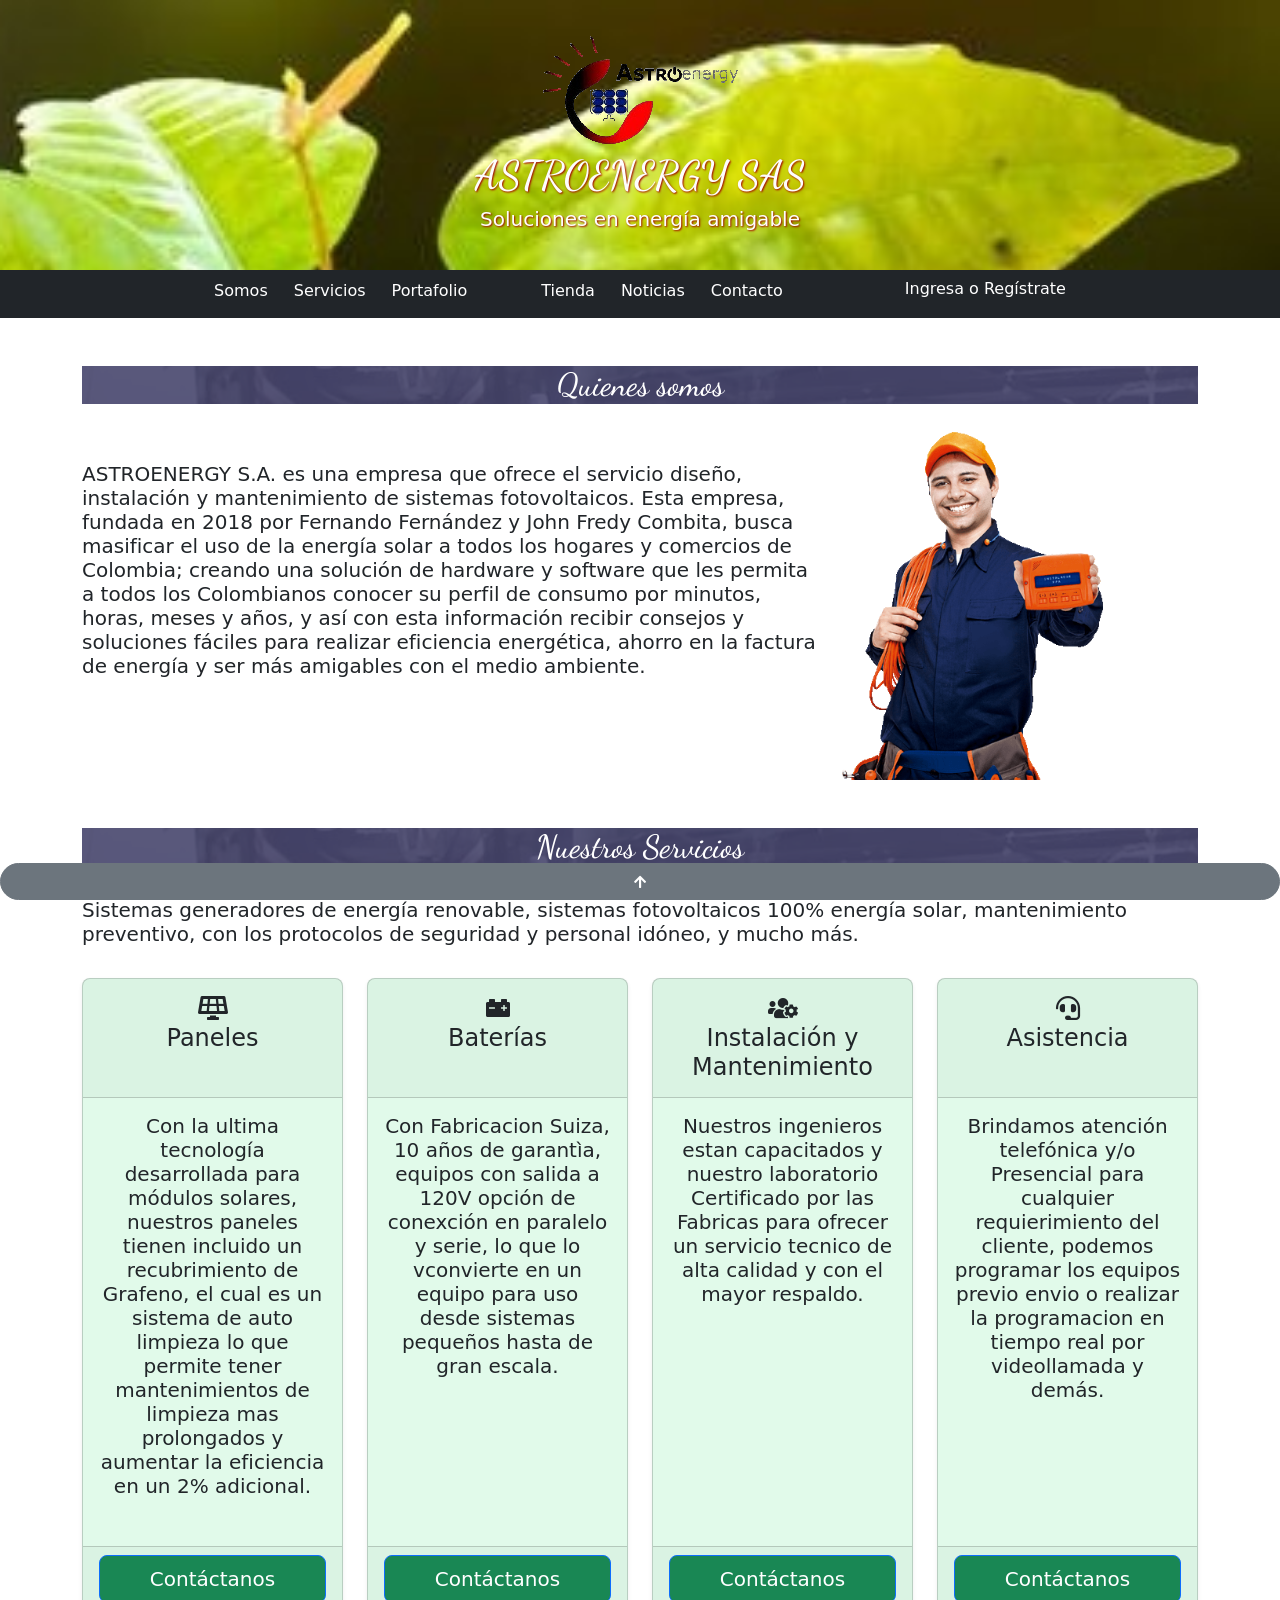
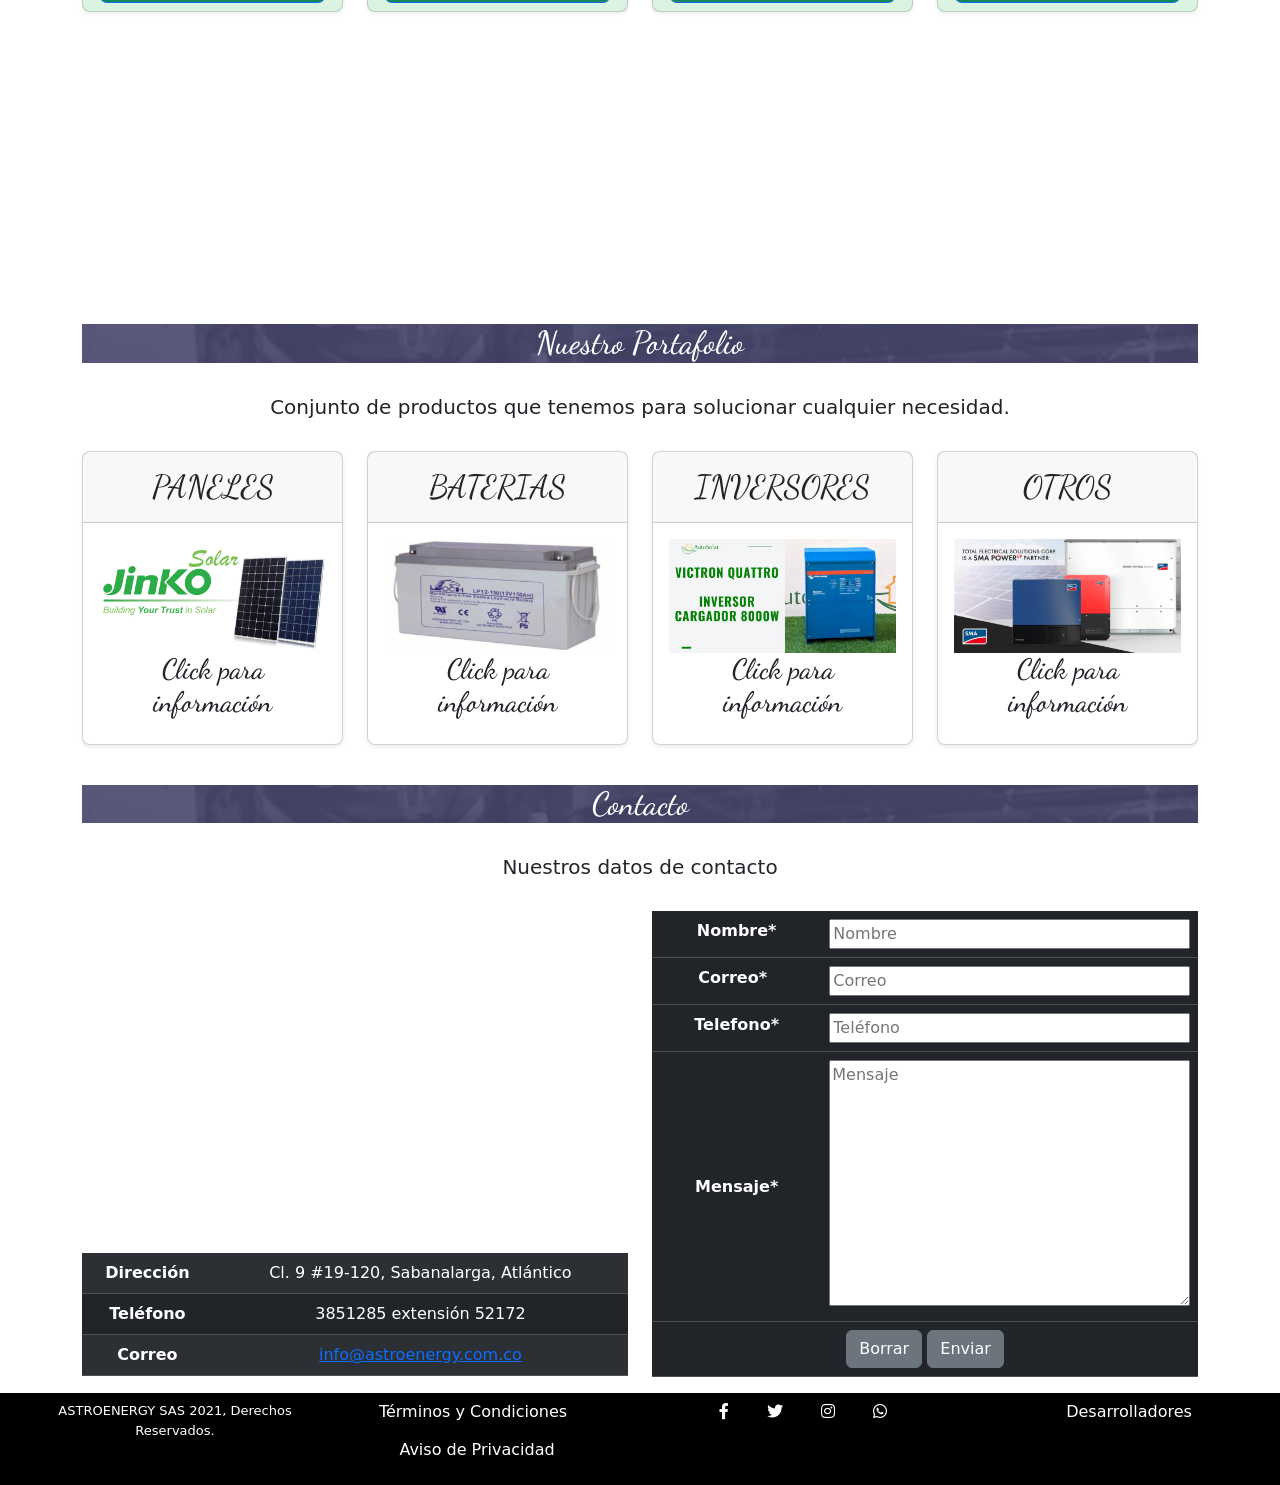
<file: src/main/webapp/index.html>
<!DOCTYPE html>
<html lang="es">

<head>
    <meta charset="UTF-8">
    <meta name="viewport" content="width=device-width, initial-scale=1, shrink-to-fit=no">

    <!--Permite instalar Bootstrap CSS desde un servidor-->
    <link rel="stylesheet" href="https://cdn.jsdelivr.net/npm/bootstrap@5.0.1/dist/css/bootstrap.min.css" integrity="sha384-+0n0xVW2eSR5OomGNYDnhzAbDsOXxcvSN1TPprVMTNDbiYZCxYbOOl7+AMvyTG2x" crossorigin="anonymous">

    <!--Instala styles.css, archivo con estilos adicionales que se debe crear en la carpeta css dentro de la raiz del proyecto, debe importarse luego del de Bootstrap-->
    <link rel="stylesheet" href="./css/styles.css">

    <!--Instala behavior.js, archivo con comportamientos javascript que se debe crear en la carpeta js dentro de la raiz del proyecto-->
    <script src="./js/behavior.js"></script>

    <!-- Fonts Google -->
    <link href="https://fonts.googleapis.com/css2?family=Dancing+Script:wght@500&display=swap" rel="stylesheet">

    <link rel="stylesheet" href="https://cdnjs.cloudflare.com/ajax/libs/font-awesome/5.15.3/css/all.min.css">
    <title>AstroEnergy SAS</title>
</head>

<body>
    <!-- Inicia el header -->
    <header>
        <div class="hero-section">
            <div class="hero-section-text">
                <img src="./img/logo.png" />
                <h1>ASTROENERGY SAS</h1>
                <h5>Soluciones en energía amigable</h5>
            </div>
        </div>
    </header>
    <!-- Termina header -->
    <!-- Inicia barra navegación -->
    <div class="navbar-expand-md navbar-dark bg-dark sticky-top">
        <button class="navbar-toggler" type="button" data-bs-toggle="collapse" data-bs-target="#navbarSupportedContent" aria-controls="navbarSupportedContent" aria-expanded="false" aria-label="Toggle navigation">
            <span class="navbar-toggler-icon"></span>
        </button>
        <div class="collapse navbar-collapse justify-content-center" id="navbarSupportedContent">
            <ul class="navbar-nav mb-2 nav">
                <li class="nav-item d-none d-sm-block">
                    <a class="btn pt-2" aria-current="page" href="#somos">Somos</a>
                </li>
                <li class="nav-item">
                    <a class="btn pt-2" aria-current="page" href="#servicios">Servicios</a>
                </li>
                <li class="nav-item">
                    <a class="btn pt-2 me-5" aria-current="page" href="#portafolio">Portafolio</a>
                </li>
                <li class="nav-item">
                    <a class="btn pt-2" aria-current="page" href="tienda.php">Tienda</a>
                </li>
                <li class="nav-item">
                    <a class="btn pt-2" aria-current="page" href="noticias.php">Noticias</a>
                </li>
                <li class="nav-item me-5">
                    <a class="btn pt-2" aria-current="page" href="#contacto">Contacto</a>
                </li>
                <li class="nav-item ms-5">
                    <a class="btn" aria-current="page" data-bs-toggle="modal" data-bs-target="#ingresa">Ingresa o Regístrate</a>
                </li>
            </ul>
        </div>
    </div>
    <!-- Termina barra navegación -->
    <div>
        <a href="#"><button type="button" class="fixed-bottom btn btn-secondary btn-circle"><small><i class="fas fa-arrow-up"></i></small></button></a>
    </div>
    <main>
        <article>
            <div class="container">
                <!-- Somos -->
                <div class="d-none d-sm-block" id="somos">
                    <br><br>
                    <h2 class="text-center title">Quienes somos</h2>
                    <div class="row">
                        <div class="columns col-lg-8 col-sm-8 ajuste">
                            <h5>ASTROENERGY S.A. es una empresa que ofrece el servicio diseño, instalación y mantenimiento de sistemas fotovoltaicos. Esta empresa, fundada en 2018 por Fernando Fernández y John Fredy Combita, busca masificar el uso de la energía solar a todos los hogares y comercios de Colombia; creando una solución de hardware y software que les permita a todos los Colombianos conocer su perfil de consumo por minutos, horas, meses y años, y así con esta información recibir consejos y soluciones fáciles para realizar eficiencia energética, ahorro en la factura de energía y ser más amigables con el medio ambiente.
                            </h5><br><br>
                        </div>
                        <div class="d-flex flex-wrap align-items-center columns col-lg-4 col-sm-4 instalador">
                            <img class="align-middle ajuste_img" src="img/instalador.png">
                        </div>
                    </div>
                </div>
                <!-- Termina Somos -->
                <!-- Servicios -->
                <section id="servicios"></section>
                <br><br>
                <div class="row">
                    <div class="columns col-lg-12">
                        <h2 class="text-center title">Nuestros Servicios</h2>
                        <br>
                        <h5>Sistemas generadores de energía renovable, sistemas fotovoltaicos 100% energía solar, mantenimiento preventivo, con los protocolos de seguridad y personal idóneo, y mucho más.</h5>
                        <br>
                    </div>
                </div>
                <div class="row row-cols-1 row-cols-md-2 row-cols-lg-2 row-cols-xl-4 mb-3 text-center g-4">
                    <div class="col">
                        <div class="card mb-4 rounded-3 shadow-sm h-100 color">
                            <div class="card-header py-3 tarjeta-flip">
                                <h4 class="my-0 fw-normal"><i class="fas fa-solar-panel"></i><br>Paneles<br><br></h4>
                            </div>
                            <div class="card-body tarjeta-flip">
                                <h5 class="text-justify">Con la ultima tecnología desarrollada para módulos solares, nuestros paneles tienen incluido un recubrimiento de Grafeno, el cual es un sistema de auto limpieza lo que permite tener mantenimientos de limpieza mas prolongados y aumentar la eficiencia en un 2% adicional.</h5>
                            </div>
                            <div class="card-footer">
                                <a href="#contacto">
                                    <button type="button" class="w-100 btn btn-success btn-lg btn-outline-primary">Contáctanos</button>
                                </a>
                            </div>
                        </div>
                    </div>
                    <div class="col">
                        <div class="card mb-4 rounded-3 shadow-sm h-100 color">
                            <div class="card-header py-3 tarjeta-flip">
                                <h4 class="my-0 fw-normal"><i class="fas fa-car-battery"></i><br>Baterías<br><br></h4>
                            </div>
                            <div class="card-body tarjeta-flip">
                                <div>
                                    <h5 class="text-justify">Con Fabricacion Suiza, 10 años de garantìa, equipos con salida a 120V opción de conexción en paralelo y serie, lo que lo vconvierte en un equipo para uso desde sistemas pequeños hasta de gran escala.</h5>
                                </div>
                            </div>
                            <div class="card-footer">
                                <a href="#contacto">
                                    <button type="button" class="w-100 btn btn-success btn-lg btn-outline-primary">Contáctanos</button>
                                </a>
                            </div>
                        </div>
                    </div>
                    <div class="col">
                        <div class="card mb-4 rounded-3 shadow-sm h-100 color">
                            <div class="card-header py-3 tarjeta-flip">
                                <h4 class="my-0 fw-normal"><i class="fas fa-users-cog"></i><br>Instalación y Mantenimiento</h4>
                            </div>
                            <div class="card-body tarjeta-flip">
                                <div class="mb-5">
                                    <h5 class="text-justify">Nuestros ingenieros estan capacitados y nuestro laboratorio Certificado por las Fabricas para ofrecer un servicio tecnico de alta calidad y con el mayor respaldo.</h5>
                                </div>
                            </div>
                            <div class="card-footer">
                                <a href="#contacto">
                                    <button type="button" class="w-100 btn btn-success btn-lg btn-outline-primary">Contáctanos</button>
                                </a>
                            </div>
                        </div>
                    </div>
                    <div class="col">
                        <div class="card mb-4 rounded-3 shadow-sm h-100 color">
                            <div class="card-header py-3 tarjeta-flip">
                                <h4 class="my-0 fw-normal"><i class="fas fa-headset"></i><br>Asistencia<br><br></h4>
                            </div>
                            <div class="card-body tarjeta-flip">
                                <div>
                                    <h5>Brindamos atención telefónica y/o Presencial para cualquier requierimiento del cliente, podemos programar los equipos previo envio o realizar la programacion en tiempo real por videollamada y demás.</h5>
                                </div>
                            </div>
                            <div class="card-footer">
                                <a href="#contacto">
                                    <button type="button" class="w-100 btn btn-success btn-lg btn-outline-primary">Contáctanos</button>
                                </a>
                            </div>
                        </div>
                    </div>
                </div>
            </section>
                <br>
                <!-- Termina Servicios -->
                <!-- Call to Action-->
                <section id="accion" class="fondo2"></section>
                <br>
                <!-- Termina Call to Action-->
                <!-- Portafolio -->
                <section id="portafolio">
                    <br><br>
                    <div class="row">
                        <div class="columns col-lg-12">
                            <h2 class="text-center title">Nuestro Portafolio</h2><br>
                            <h5 class="text-center">Conjunto de productos que tenemos para solucionar cualquier necesidad.<br><br></h5>
                        </div>
                    </div>
                    <div class="row row-cols-1 row-cols-lg-4 row-cols-md-3 mb-3 text-center">
                        <div class="col">
                            <div class="card mb-4 rounded-3 shadow-sm">
                                <div class="card-header py-3">
                                    <h2 class="my-0 fw-normal">PANELES</h2>
                                </div>
                                <div class="card-body">
                                    <a data-bs-toggle="modal" data-bs-target="#panel">
                                        <img src="./img/producto1.jpg" width="100%" />
                                        <h3>Click para información</h3>
                                    </a>

                                </div>
                            </div>
                        </div>
                        <div class="col">
                            <div class="card mb-4 rounded-3 shadow-sm">
                                <div class="card-header py-3">
                                    <h2 class="my-0 fw-normal">BATERIAS</h2>
                                </div>
                                <div class="card-body">
                                    <a data-bs-toggle="modal" data-bs-target="#bateria">
                                        <img src="./img/producto2.jpg" width="100%" />
                                        <h3>Click para información</h3>
                                    </a>
                                </div>
                            </div>
                        </div>
                        <div class="col">
                            <div class="card mb-4 rounded-3 shadow-sm">
                                <div class="card-header py-3">
                                    <h2 class="my-0 fw-normal">INVERSORES</h2>
                                </div>
                                <div class="card-body">
                                    <a data-bs-toggle="modal" data-bs-target="#inversor">
                                        <img src="./img/producto3.jpg" width="100%" />
                                        <h3>Click para información</h3>
                                    </a>
                                </div>
                            </div>
                        </div>
                        <div class="col">
                            <div class="card mb-4 rounded-3 shadow-sm">
                                <div class="card-header py-3">
                                    <h2 class="my-0 fw-normal">OTROS</h2>
                                </div>
                                <div class="card-body">
                                    <a data-bs-toggle="modal" data-bs-target="#otros">
                                        <img src="./img/producto4.jpg" width="100%" />
                                        <h3>Click para información</h3>
                                    </a>
                                </div>
                            </div>
                        </div>
                    </div>
                </section>
                <!-- Termina Portafolio -->
                <!--Contacto-->
                <section id="contacto">
                    <div class="row">
                        <div class="columns col-lg-12">
                            <h2 class="text-center title">Contacto</h2><br>
                            <h5 class="text-center">Nuestros datos de contacto</h5><br>
                        </div>
                        <div class="columns col-lg-6 col-sm-12">
                            <iframe src="https://www.google.com/maps/embed?pb=!1m18!1m12!1m3!1d3921.329724385439!2d-74.91496318469805!3d10.631472464758374!2m3!1f0!2f0!3f0!3m2!1i1024!2i768!4f13.1!3m3!1m2!1s0x8ef5de3637e2113f%3A0x467580de37a6b117!2sCentro%20para%20el%20Desarrollo%20Agroecologico%20y%20Agroindustrial!5e0!3m2!1ses!2sco!4v1620162712304!5m2!1ses!2sco" width="100%" height="335" style="border:0;" allowfullscreen="" loading="lazy"></iframe>
                            <table class="table table-dark table-striped">
                                <tbody>
                                    <tr>
                                        <th>Dirección</th>
                                        <td>Cl. 9 #19-120, Sabanalarga, Atlántico</td>
                                    </tr>
                                    <tr>
                                        <th>Teléfono</th>
                                        <td>3851285 extensión 52172</td>
                                    </tr>
                                    <tr>
                                        <th>Correo</th>
                                        <td><a href="mailto:info@astroenergy.com.co">info@astroenergy.com.co</a></td>
                                    </tr>
                                </tbody>
                            </table>
                        </div>
                        <div class="columns col-lg-6 col-sm-12 table-responsive">
                            <form action="mailto:jbocane6@gmail.com" method="post" enctype="text/plain">
                                <table class="table table-dark">
                                    <tr>
                                        <th><label for="nombre">Nombre*</label></th>
                                        <td><input type="text" name="nombre" value="" placeholder="Nombre" style="width: 100%;" required></td>
                                    </tr>
                                    <tr>
                                        <th><label for="correo" class="me-2">Correo*</label></th>
                                        <td><input type="email" name="correo" value="" placeholder="Correo" style="width: 100%;" required></td>
                                    </tr>
                                    <tr>
                                        <th><label for="tel">Telefono*</label></th>
                                        <td><input type="tel" name="tel" value="" placeholder="Teléfono" style="width: 100%;" required></td>
                                    </tr>
                                    <tr>
                                        <th class="align-middle"><label for="mensaje" class="">Mensaje*</label></th>
                                        <td><textarea name="mensaje" rows="10" placeholder="Mensaje" style="width: 100%;" required></textarea></td>
                                    </tr>
                                    <tr>
                                        <td colspan="2" align="center">
                                            <div class="expanded button-group">
                                                <button type="reset" name="button" class="btn btn-secondary">Borrar</button>
                                                <button type="submit" name="button" class="btn btn-secondary">Enviar</button>
                                            </div>
                                        </td>
                                    </tr>
                                </table>
                            </form>
                        </div>
                    </div>
                </section>
                <!--Termina Contacto-->
            </div>
        </article>
    </main>
    <!-- footer -->
    <footer>
        <div class="row">
            <div class="columns col-lg-3 col-sm-12">
                <ul class="list-inline">
                    <li class="list-inline-item ms-5 mt-2">
                        <p>ASTROENERGY SAS 2021, Derechos Reservados.</p>
                    </li>
                </ul>
            </div>
            <div class="columns col-lg-3 col-sm-12">
                <ol class="list-inline">
                    <li class="list-inline-item"><a class="btn" data-bs-toggle="modal" data-bs-target="#terminos">Términos y Condiciones</a></li>
                    <li class="list-inline-item"><a class="btn" data-bs-toggle="modal" data-bs-target="#aviso">Aviso de Privacidad</a></li>
                </ol>
            </div>
            <div class="columns col-lg-3 col-sm-6">
                <ol class="list-inline">
                    <li class="list-inline-item"><a class="btn" href="https://facebook.com/Astroenergy-272506576464234/" target="_blank"><i class="fab fa-facebook-f"></i></a></li>
                    <li class="list-inline-item"><a class="btn" href="https://twitter.com/astroenergysas" target="_blank"><i class="fab fa-twitter"></i></a></li>
                    <li class="list-inline-item"><a class="btn" href="https://www.instagram.com/astroenergysas/" target="_blank"><i class="fab fa-instagram"></i></a></li>
                    <li class="list-inline-item"><a class="btn" href="https://api.whatsapp.com/send/?phone=573555555555&text=Gracias%20por%20contactar%20con%20Astroenergy%20SAS&app_absent=0" target="_blank"><i class="fab fa-whatsapp"></i></a></li>
                </ol>
            </div>
            <div class="columns col-lg-3 col-sm-6">
                <ul class="list-inline">
                    <li class="list-inline-item"><a class="btn" data-bs-toggle="modal" data-bs-target="#desarrolladores">Desarrolladores</a></li>
                </ul>
            </div>
        </div>
    </footer>
    <!-- Termina footer -->

    <!--Modals-->
    <div class="modal fade centro" id="panel">
        <div class="modal-dialog">
            <div class="modal-content">
                <div class="modal-header">
                    <h5 class="modal-title" id="exampleModalLabel">PANELES</h5>
                    <button type="button" class="btn-close" data-bs-dismiss="modal" aria-label="Close"></button>
                </div>
                <div class="modal-body">
                    <img src="./img/producto1.jpg" width="100%" />
                    <p>Un panel solar, placa solar o módulo solar es un dispositivo que capta la energía de la radiación solar para su aprovechamiento.
                        El término comprende a los colectores solares, utilizados usualmente para producir agua caliente doméstica mediante energía solar térmica,
                        y a los paneles fotovoltaicos, utilizados para generar electricidad mediante energía solar fotovoltaica.</p>
                </div>
                <div class="modal-footer">
                    <button type="button" class="btn btn-secondary" data-bs-dismiss="modal">Close</button>
                </div>
            </div>
        </div>
    </div>
    <div class="modal fade centro" id="bateria">
        <div class="modal-dialog">
            <div class="modal-content">
                <div class="modal-header">
                    <h5 class="modal-title" id="exampleModalLabel">BATERIAS</h5>
                    <button type="button" class="btn-close" data-bs-dismiss="modal" aria-label="Close"></button>
                </div>
                <div class="modal-body">
                    <img src="./img/producto2.jpg" width="100%" />
                    <p>Baterías solares de gel 200ah o amp, tienen mayor número de ciclos de carga y descarga que las baterías AGM. Tienen un diseño hermético, presentan ventajas como estar libres de mantenimiento y además pueden colocarse en cualquier posición. Baterías para paneles solares con Garantía de 1 Año. Pueden conectarse fácilmente baterías en serie o paralelo.</p>
                </div>
                <div class="modal-footer">
                    <button type="button" class="btn btn-secondary" data-bs-dismiss="modal">Close</button>
                </div>
            </div>
        </div>
    </div>
    <div class="modal fade centro" id="inversor">
        <div class="modal-dialog">
            <div class="modal-content">
                <div class="modal-header">
                    <h5 class="modal-title" id="exampleModalLabel">INVERSORES</h5>
                    <button type="button" class="btn-close" data-bs-dismiss="modal" aria-label="Close"></button>
                </div>
                <div class="modal-body">
                    <img src="./img/producto3.jpg" width="100%" />
                    <p>Un inversor solar es un componente de los sistemas solares fotovoltaicos que se encarga de convertir la corriente continua (energía producida por las placas solares) en corriente alterna (electricidad que podemos utilizar), de tal forma que podamos generar y consumir nuestra propia electricidad.</p>
                </div>
                <div class="modal-footer">
                    <button type="button" class="btn btn-secondary" data-bs-dismiss="modal">Close</button>
                </div>
            </div>
        </div>
    </div>
    <div class="modal fade centro" id="otros">
        <div class="modal-dialog">
            <div class="modal-content">
                <div class="modal-header">
                    <h5 class="modal-title" id="exampleModalLabel">OTROS</h5>
                    <button type="button" class="btn-close" data-bs-dismiss="modal" aria-label="Close"></button>
                </div>
                <div class="modal-body">
                    <img src="./img/producto4.jpg" width="100%" />
                    <p>Agrupamos Las mejores Marcas de Equipos de Energía Solar Fotovoltaica, Contamos con Representación Directa de Fabrica</p>
                </div>
                <div class="modal-footer">
                    <button type="button" class="btn btn-secondary" data-bs-dismiss="modal">Close</button>
                </div>
            </div>
        </div>
    </div>
    <div class="modal fade" id="terminos">
        <div class="modal-dialog">
            <div class="modal-content">
                <div class="modal-header">
                    <h5 class="modal-title" id="exampleModalLabel">TERMINOS Y CONDICIONES</h5>
                    <button type="button" class="btn-close" data-bs-dismiss="modal" aria-label="Close"></button>
                </div>
                <div class="modal-body">
                    <p>Todas las pasarelas de pago directo ofrecidas y utilizadas por nuestra compañía se adhieren a los estándares establecidos por PCI-DSS administrados por el PCI Security Standards Council, que es un esfuerzo conjunto de marcas como Visa, MasterCard, American Express y Discover. Los requisitos de PCI-DSS ayudan a garantizar el manejo seguro de la información de la tarjeta de crédito por parte de nuestra tienda y sus proveedores de servicios.
                    <p>&nbsp;</p>
                    Podemos comunicarnos contigo para notificarte sobre tu cuenta, para solucionar problemas con tu cuenta, resolver una disputa, cobrar tarifas o dinero adeudado, para sondear tus opiniones a través de encuestas o cuestionarios, para enviar actualizaciones sobre nuestra empresa, o cuando sea necesario para contactarte para hacer cumplir nuestro Acuerdo de usuario, las leyes nacionales aplicables y cualquier acuerdo que podamos tener contigo. A estos efectos, podemos comunicarnos contigo por correo electrónico, teléfono, mensajes de texto y correo postal.<p>&nbsp;</p>
                    Si no deseas que procesemos tus datos, contáctanos a info@astroenergy.com.co.<p>&nbsp;</p>
                    Nos reservamos el derecho de modificar esta política de privacidad en cualquier momento, por lo tanto, revísala con frecuencia. Los cambios y aclaraciones tendrán efecto inmediatamente después de su publicación en la página web. Si realizamos cambios sustanciales a esta política, te notificaremos que se ha actualizado, para que sepas qué información recopilamos, cómo la usamos y en qué circunstancias, si corresponde, usamos o divulgamos la información.<p>&nbsp;</p>
                    Si deseas: acceder, corregir, modificar o eliminar cualquier información personal que tengamos sobre ti, estás invitado a contactarnos en info@astroenergy.com.co</p>
                </div>
                <div class="modal-footer">
                    <button type="button" class="btn btn-secondary" data-bs-dismiss="modal">Close</button>
                </div>
            </div>
        </div>
    </div>
    <div class="modal fade" id="aviso">
        <div class="modal-dialog">
            <div class="modal-content">
                <div class="modal-header">
                    <h5 class="modal-title" id="exampleModalLabel">AVISO DE PRIVACIDAD</h5>
                    <button type="button" class="btn-close" data-bs-dismiss="modal" aria-label="Close"></button>
                </div>
                <div class="modal-body">
                    <p>Recibimos, recopilamos y almacenamos cualquier información que ingrese en nuestro sitio web o nos proporciones de otra manera. Además, recogemos la dirección de protocolo de Internet (IP) utilizada para conectar tu computadora a Internet; datos de inicio de sesión, dirección de correo electrónico, contraseña, información de la computadora y la conexión y el historial de compras. Podemos usar herramientas de software para medir y recopilar información de la sesión, incluidos los tiempos de respuesta de la página, la duración de las visitas a determinadas páginas, la información de interacción de la página y los métodos utilizados para navegar fuera de la página. También recopilamos información de identificación personal (incluido nombres, correo electrónico, contraseña, comunicaciones), detalles de pago (incluida la información de la tarjeta de crédito), comentarios, sugerencias, reseñas de productos, recomendaciones y perfil personal. Cuando realizas una transacción en nuestra página web, como parte del proceso, recopilamos información personal que nos proporcionas, como tu nombre, dirección física y dirección de correo electrónico. Tu información personal será utilizada solo para los motivos específicos indicados anteriormente.</p>
                    <p>Recopilamos dicha información personal y no personal para los siguientes propósitos:</p>
                    <p>
                    <ol>
                        <li>Para proporcionar y operar los servicios;</li>
                        <li>Para proporcionar a nuestros usuarios asistencia continua al cliente y soporte
                            técnico;</li>
                        <li>Para poder contactar a nuestros visitantes y usuarios con avisos generales y
                            personalizados relacionados con el servicio y mensajes promocionales;</li>
                        <li>Para crear datos estadísticos agregados y otra información no personal agregada
                            o deducida, que nosotros o nuestros socios comerciales podamos utilizar para
                            proporcionar y mejorar nuestros servicios respectivos;</li>
                        <li>Para cumplir con las leyes y regulaciones aplicables.</li>
                    </ol>
                    </p>
                </div>
                <div class="modal-footer">
                    <button type="button" class="btn btn-secondary" data-bs-dismiss="modal">Close</button>
                </div>
            </div>
        </div>
    </div>
    <div class="modal fade centro" id="desarrolladores">
        <div class="modal-dialog">
            <div class="modal-content">
                <div class="modal-header">
                    <h5 class="modal-title" id="exampleModalLabel">DESARROLLADORES</h5>
                    <button type="button" class="btn-close" data-bs-dismiss="modal" aria-label="Close"></button>
                </div>
                <div class="modal-body">
                    <img src="./img/cedagro.jpg" width="100%" alt="cedagro">
                    <p align=center><b>TRABAJO DESARROLLADO COMO EVIDENCIA PARA EL PROGRAMA ANALISIS Y DESARROLLO DE SISTEMAS DE INFORMACIÓN DEL SENA<BR>POR BRAYAN STIVEN MAHECHA GALINDO<br>&<br>JUAN CAMILO BOCANEGRA OSORIO</BR>2021</b></p>
                </div>
            </div>
        </div>
    </div>
    <div class="modal fade centro" id="ingresa" data-bs-backdrop="static" data-bs-keyboard="false">
        <div class="modal-dialog">
            <div class="modal-content">
                <div class="modal-header">
                    <h5 class="modal-title" id="exampleModalLabel">Registro o Ingreso</h5>
                    <button type="button" class="btn-close" data-bs-dismiss="modal" aria-label="Close"></button>
                </div>
                <div class="modal-body">
                    <form action="clientes/passclientes.php" method="post">
                        <br>
                        <div class="input-group form-group">
                            <div class="input-group-prepend">
                                <span class="input-group-text"><i class="fas fa-user"></i></span>
                            </div>
                            <input type="text" name="cedula" class="form-control" placeholder="cédula">

                        </div>
                        <br>
                        <div class="input-group form-group">
                            <div class="input-group-prepend">
                                <span class="input-group-text"><i class="fas fa-key"></i></span>
                            </div>
                            <input type="password" name="passwd" class="form-control" placeholder="contraseña">
                        </div>
                        <br>
                        <div class="row align-items-center remember">
                            <input type="checkbox">Recuérdame
                        </div>
                        <input type="submit" value="Ingresa" class="btn float-end btn-dark mx-1">
                        <input type="button" value="Regístrate" class="btn float-end btn-dark" onclick = "location='../clientes/registro.php'">
                    </form>
                </div>
            </div>
        </div>
    </div>
    <!--Termina Modals-->

    <!--Javascript adicionales-->

    <!--Permite instalar popper-->
    <script src="https://cdn.jsdelivr.net/npm/@popperjs/core@2.9.2/dist/umd/popper.min.js" integrity="sha384-IQsoLXl5PILFhosVNubq5LC7Qb9DXgDA9i+tQ8Zj3iwWAwPtgFTxbJ8NT4GN1R8p" crossorigin="anonymous"></script>

    <!--Permite instalar Bootstrap JS-->
    <script src="https://cdn.jsdelivr.net/npm/bootstrap@5.0.1/dist/js/bootstrap.min.js" integrity="sha384-Atwg2Pkwv9vp0ygtn1JAojH0nYbwNJLPhwyoVbhoPwBhjQPR5VtM2+xf0Uwh9KtT" crossorigin="anonymous"></script>
</body>

</html>
</file>
<file: src/main/webapp/css/styles.css>
/*Inicio página principal*/
.color{
  background-color: #e1faea;
}
.ajuste{
    margin-top: 100px;
 }
.ajuste_img{
    margin-top: 20px;
    min-width: 50%;
}
/* Botones */
.btn {
  color: white;
}
.btn:hover{
  color: blue;
}
.btn-circle{
  height: 37px;
  border-radius: 90px;
}
.btn-borde{
  border-radius: 5px;
}
/* Fin botones */
.fondo2{
  background: url('../img/panel2.jpeg') 20% no-repeat fixed;
  padding: 100px 0;
  text-align: center;
}
#accion{
  color: rgb(250, 248, 248);
  font-weight: bolder;
}
h1,h2,h3{
  font-family: 'Dancing Script', cursive;
}

/*Ajustes según tamaño*/
/* Large and up */
@media (min-width:992px) {
    .ajuste{
      margin-top: 100px;
    }
    .instalador {
      align-self: center;
      width: 25%;
    }
}
  /* Medium and up */
@media (min-width:768px) {
    .ajuste{
      margin-top: 50px;
    }
}
  /* Small only */
@media (max-width:576px) {
    .ajuste{
      margin-top: 0px;
    }
    .menu a{
      font-size: small;
     }
}
.col-sm-12{
  text-align: center;
}
.col-sm-6{
  text-align: center;
}
/*Fin ajustes según tamaño*/

/* Hero */
.hero-section {
    background: url("../img/panel.jpeg") 100% fixed;
    background-size: cover;
    height: 30vh;
    text-align: center;
    display: -webkit-flex;
    display: -ms-flexbox;
    display: flex;
    -webkit-align-items: center;
        -ms-flex-align: center;
            align-items: center;
    -webkit-justify-content: center;
        -ms-flex-pack: center;
            justify-content: center;
}
footer{
    font-size: small;
    background-color: black;
    color: white;
}
footer a{
    color: white;
}
/* Small only */
@media (max-width:576px) {
    .hero-section {
      height: 15vh;
    }
}
.hero-section .hero-section-text {
    color: #fefefe;
    text-shadow: 1px 1px 2px #a30202;
}
/* Termina Hero*/

/*Ajustes tarjeta*/
.tarjeta-flip:hover {
  transform: rotateY(360deg);
  transition: transform 2.6s;
}
.centro{
  margin: 30vh auto 0px auto
}
/*Fin ajustes tarjeta*/

/*Fin página principal*/

/*Inicio login*/
@import url('https://fonts.googleapis.com/css?family=Numans');

.logo_icon span{
font-size: 60px;
margin-left: 10px;
color: #FFC312;
}

.logo_icon span:hover{
color: white;
cursor: pointer;
}

.card-header h3{
color: white;
}

.card-title{
  background-color: white;
}

.logo_icon{
position: absolute;
right: -100px;
top: -70px;
}

.input-group-prepend span{
width: 50px;
height: 100%;
background-color: #a09fa0;
color: black;
border:0 !important;
}

input:focus{
outline: 0 0 0 0  !important;
box-shadow: 0 0 0 0 !important;

}

.remember{
color: black;
}

.remember input
{
width: 20px;
height: 20px;
margin-left: 15px;
margin-right: 5px;
}

.login_btn{
color: black;
background-color: #12ffd8;
width: 100px;
}

.login_btn:hover{
color: black;
background-color: white;
}

.links{
color: white;
}

.links a{
margin-left: 4px;
}
/*Fin login*/

.ground {
  background-color: rgb(233, 230, 230);
}

.roun {
  border-radius: 15%;
}
.titulo {
  background-color: black;
  color: white;
  font-size: 20px;
}
.title {
  background: url('../img/titulo.png') 0% no-repeat;
  color: white;
}

/* Inicio Modal */
.modal-content{
  height: 200px;
  width: 500px;
  background-color: rgba(250, 248, 248, 0.5);
}
.centro{
  margin: 30vh auto 0px auto
}

/* Fin Modal */

/* Form registro */
.headerform {
  color: #36A0FF;
  font-size: 27px;
  padding: 10px;
}
.bigicon {
  font-size: 35px;
  color: #36A0FF;
}
/* Fin form */
</file>
